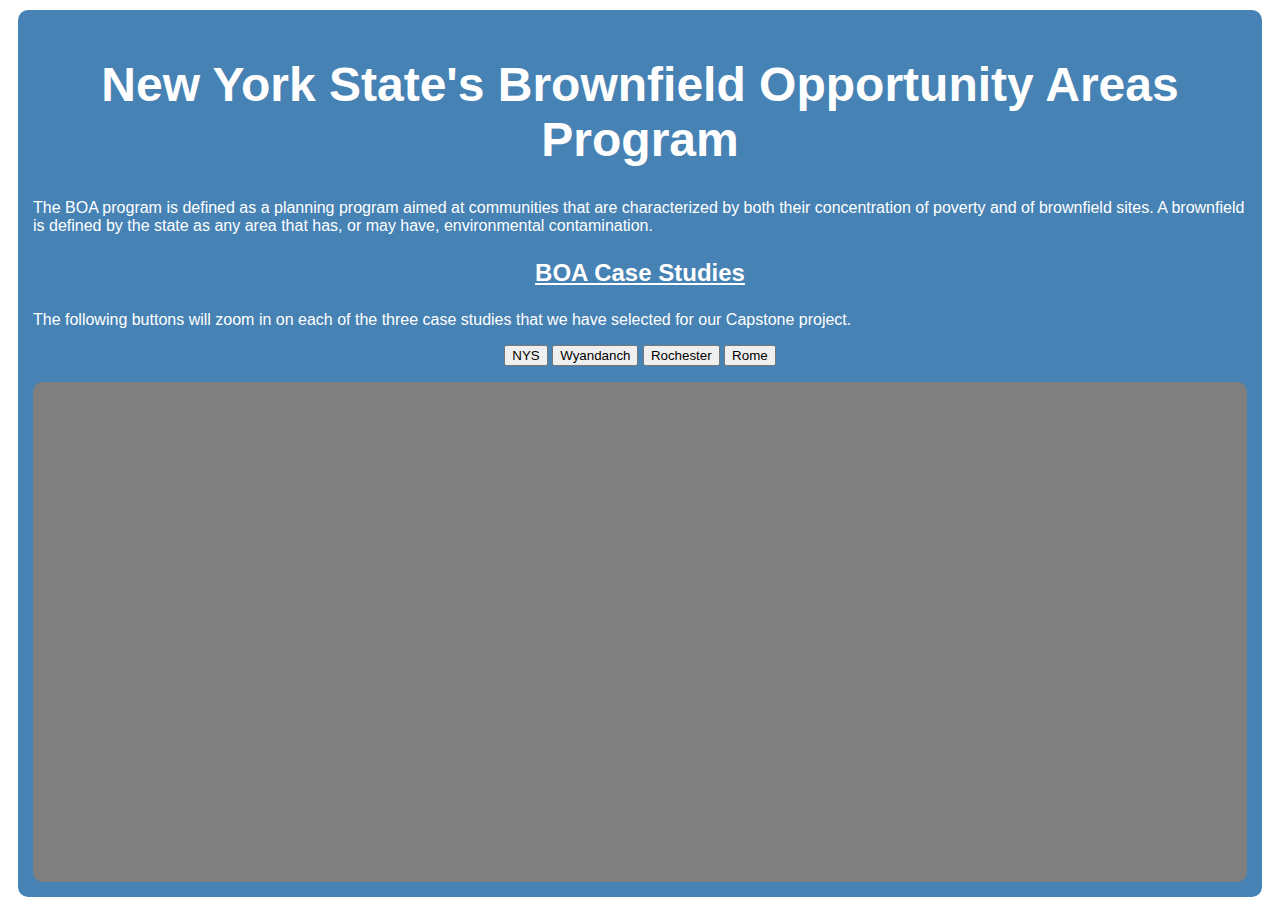
<file: index.html>
<!doctype html>

<html lang="en">
<head>
  <meta charset="utf-8">

  <title>NYS BOA Program</title>
  <meta name="description" content="The HTML5 Herald">
  <meta name="Sleviathan" content="SitePoint">

  <link rel="stylesheet" href="css/style.css">
  <link rel="stylesheet" href="http://cdn.leafletjs.com/leaflet/v0.7.7/leaflet.css"/>
 
</head>
<div id="backgroundDIV">
<body>
      <center>
      <h1>
    New York State's Brownfield Opportunity Areas Program
    </h1>
      <p align="left">
        The BOA program is defined as a planning program aimed at communities that are characterized by both their concentration of poverty and of brownfield sites.  A brownfield is defined by the state as any area that has, or may have, environmental contamination.
      </p>
      <h3>
    <u>BOA Case Studies</u>
    </h3>

      <p align="left">
        The following buttons will zoom in on each of the three case studies that we have selected for our Capstone project.
      </p>

      <p>
      <button id="NYSButton" class="myButton">NYS</button>
      <button id="WyandanchButton" class="myButton">Wyandanch</button>
      <button id="RochesterButton" class="myButton">Rochester</button>
      <button id="RomeButton" class="myButton">Rome</button>
      </p>

  <div id="BOAmap"></div>


  <script src="http://cdn.leafletjs.com/leaflet/v0.7.7/leaflet.js"></script>
  <script src="https://code.jquery.com/jquery-2.2.0.min.js"></script>
  <script type="text/javascript">



  //CartoDB Basemap
  var layer = L.tileLayer('http://{s}.basemaps.cartocdn.com/dark_all/{z}/{x}/{y}.png',{
    attribution: '&copy; <a href="http://www.openstreetmap.org/copyright">OpenStreetMap</a> contributors, &copy; <a href="http://cartodb.com/attributions">CartoDB</a>'
  });
 
  var BOAPoints = {"type":"FeatureCollection","bbox":[-79.13281832639552,40.58413049229303,-73.28677750355563,43.60464171561776],"features":[{"type":"Feature","geometry":{"type":"Point","coordinates":[-79.04305062948664,43.11806173390771]},"properties":{"Id":"0","BOA_Name":"Niagara Falls Highland Community","Date_des":"December 2015","ORIG_FID":"0"}},{"type":"Feature","geometry":{"type":"Point","coordinates":[-73.56510645223885,40.76133008289763]},"properties":{"Id":"0","BOA_Name":"New Cassell","Date_des":"December 2015","ORIG_FID":"1"}},{"type":"Feature","geometry":{"type":"Point","coordinates":[-78.18261296412409,42.99708756893802]},"properties":{"Id":"0","BOA_Name":"Batavia Opportunity Area","Date_des":"April 2015","ORIG_FID":"2"}},{"type":"Feature","geometry":{"type":"Point","coordinates":[-73.36216101970355,40.750388936610186]},"properties":{"Id":"0","BOA_Name":"Wyandanch Downtown","Date_des":"April 2015","ORIG_FID":"3"}},{"type":"Feature","geometry":{"type":"Point","coordinates":[-73.56717631579231,43.28246944957296]},"properties":{"Id":"0","BOA_Name":"Fort Edward Northeast Industrial","Date_des":"April 2015","ORIG_FID":"4"}},{"type":"Feature","geometry":{"type":"Point","coordinates":[-75.36191210021668,43.616907847034426]},"properties":{"Id":"0","BOA_Name":"Village of Lyons Falls","Date_des":"April 2015","ORIG_FID":"5"}},{"type":"Feature","geometry":{"type":"Point","coordinates":[-77.5949564081189,43.139086359108724]},"properties":{"Id":"0","BOA_Name":"Vacuum Oil-South Genesee River Corridor","Date_des":"April 2015","ORIG_FID":"6"}},{"type":"Feature","geometry":{"type":"Point","coordinates":[-78.88440689429085,43.0341733220526]},"properties":{"Id":"0","BOA_Name":"City of North Tonawanda","Date_des":"April 2015","ORIG_FID":"7"}},{"type":"Feature","geometry":{"type":"Point","coordinates":[-77.69053767075114,43.17211400237249]},"properties":{"Id":"0","BOA_Name":"Lyell-Lake-State a/k/a LYLAKS","Date_des":"April 2015","ORIG_FID":"8"}},{"type":"Feature","geometry":{"type":"Point","coordinates":[-75.44971057510915,43.20528705920949]},"properties":{"Id":"0","BOA_Name":"Downtown Rome","Date_des":"April 2015","ORIG_FID":"9"}},{"type":"Feature","geometry":{"type":"Point","coordinates":[-77.30347017685554,43.0696250781235]},"properties":{"Id":"0","BOA_Name":"Village of Macedon Waterfront & Downtown","Date_des":"April 2015","ORIG_FID":"10"}},{"type":"Feature","geometry":{"type":"Point","coordinates":[-73.80544911280579,40.69875444566085]},"properties":{"Id":"0","BOA_Name":"Jamaica","Date_des":"April 2015","ORIG_FID":"11"}},{"type":"Feature","geometry":{"type":"Point","coordinates":[-73.92911522023579,40.81402144442415]},"properties":{"Id":"0","BOA_Name":"Port Morris Harlem Riverfront","Date_des":"April 2015","ORIG_FID":"12"}},{"type":"Feature","geometry":{"type":"Point","coordinates":[-79.23001034556535,42.10073715780264]},"properties":{"Id":"0","BOA_Name":"Chadakoin River Central/Eastern","Date_des":"April 2015","ORIG_FID":"13"}},{"type":"Feature","geometry":{"type":"Point","coordinates":[-75.88304702248382,42.111771978449845]},"properties":{"Id":"0","BOA_Name":"Brandywine Corridor","Date_des":"December 2015","ORIG_FID":"14"}},{"type":"Feature","geometry":{"type":"Point","coordinates":[-73.62231992214186,40.853395785504254]},"properties":{"Id":"0","BOA_Name":"The Orchard","Date_des":"December 2015","ORIG_FID":"15"}},{"type":"Feature","geometry":{"type":"Point","coordinates":[-75.96312979941781,42.11349247480881]},"properties":{"Id":"0","BOA_Name":"Endicott Johnson Industrial Spine","Date_des":"December 2015","ORIG_FID":"16"}},{"type":"Feature","geometry":{"type":"Point","coordinates":[-73.70033685034228,42.76578033909971]},"properties":{"Id":"0","BOA_Name":"Cohoes Boulevard","Date_des":"December 2015","ORIG_FID":"17"}},{"type":"Feature","geometry":{"type":"Point","coordinates":[-76.4970666439765,43.46456060081202]},"properties":{"Id":"0","BOA_Name":"Oswego Canal Corridor","Date_des":"September 2015","ORIG_FID":"18"}},{"type":"Feature","geometry":{"type":"Point","coordinates":[-78.68790084540737,43.176483925807204]},"properties":{"Id":"0","BOA_Name":"City of Lockport","Date_des":"December 2015","ORIG_FID":"19"}},{"type":"Feature","geometry":{"type":"Point","coordinates":[-78.44092525175733,42.09139926929096]},"properties":{"Id":"0","BOA_Name":"City of Olean NW Quadrant","Date_des":"December 2015","ORIG_FID":"20"}},{"type":"Feature","geometry":{"type":"Point","coordinates":[-76.97632269886606,42.8761157623375]},"properties":{"Id":"0","BOA_Name":"Geneva North End","Date_des":"December 2015","ORIG_FID":"21"}},{"type":"Feature","geometry":{"type":"Point","coordinates":[-74.01508374637557,40.65393802661798]},"properties":{"Id":"0","BOA_Name":"Sunset Park","Date_des":"December 2015","ORIG_FID":"22"}},{"type":"Feature","geometry":{"type":"Point","coordinates":[-76.16255949098442,43.07477342845074]},"properties":{"Id":"0","BOA_Name":"Hiawatha Boulevard and Lodi Street","Date_des":"September 2015","ORIG_FID":"23"}},{"type":"Feature","geometry":{"type":"Point","coordinates":[-76.40917909423443,43.321686789348064]},"properties":{"Id":"0","BOA_Name":"City of Fulton","Date_des":"September 2015","ORIG_FID":"24"}},{"type":"Feature","geometry":{"type":"Point","coordinates":[-74.0348596680247,42.865527244362596]},"properties":{"Id":"0","BOA_Name":"Rotterdam Junction","Date_des":"December 2015","ORIG_FID":"25"}}]}

  var NYS = [43.117024,-75.805664];
  var Wyandanch = [40.750388936610186,-73.36216101970355];
  var Rochester = [43.139086359108724,-77.5949564081189];
  var Rome = [43.20528705920949,-75.44971057510915];
  var StateZoom = 6;
  var CaseStudyZoom = 10;

  var map = L.map('BOAmap').setView(NYS, StateZoom);
  map.addLayer(layer)
  
  var points = L.geoJson(BOAPoints, {}).addTo(map);
  
  var zoompanOptions = {
    animate: true,
    pan: panOptions
  }
  var panOptions = {
    duration: 10
  }

points.bindPopup("Brownfield Opportunity Area")


    $(".myButton").click(function() {
      if($(this).attr('id') == 'WyandanchButton' ) {
        map.setView(Wyandanch, CaseStudyZoom, zoompanOptions);
      } 
      else if($(this).attr('id') == 'RochesterButton' ) {
        map.setView(Rochester, CaseStudyZoom, zoompanOptions);
      }
      else if($(this).attr('id') == 'RomeButton' ) {
        map.setView(Rome, CaseStudyZoom, zoompanOptions);
      }
      else {
        map.setView(NYS, StateZoom, zoompanOptions);
      }
    });

  </script>
</body>
</div>
</html>
</file>
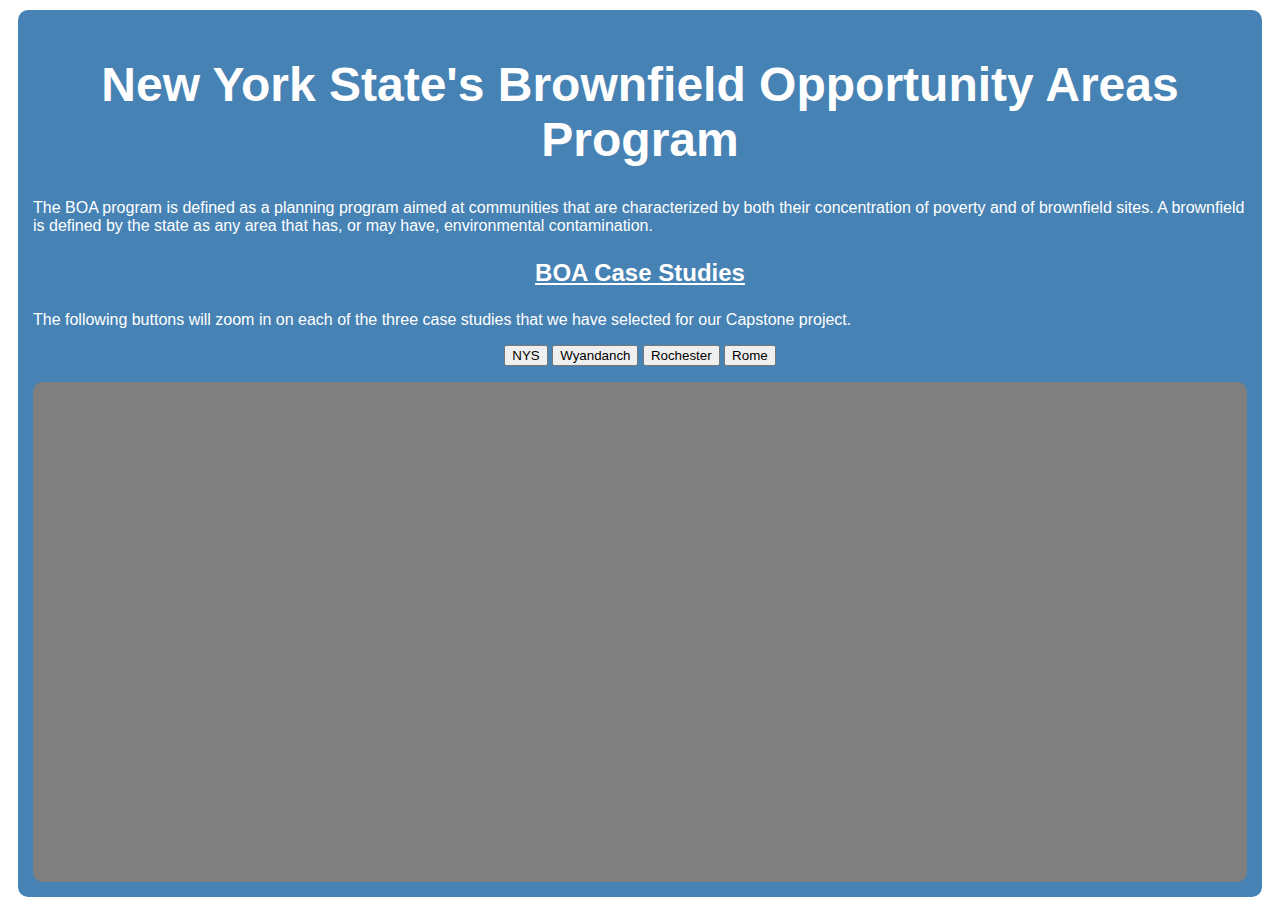
<file: index3.html>
<!doctype html>

<html lang="en">
<head>
  <meta charset="utf-8">

  <title>NYS BOA Program</title>
  <meta name="description" content="The HTML5 Herald">
  <meta name="Sleviathan" content="SitePoint">

  <link rel="stylesheet" href="css/style.css">
  <link rel="stylesheet" href="http://cdn.leafletjs.com/leaflet/v0.7.7/leaflet.css"/>
 
</head>
<div id="backgroundDIV">
<body>
      <center>
      <h1>
    New York State's Brownfield Opportunity Areas Program
    </h1>
      <p align="left">
        The BOA program is defined as a planning program aimed at communities that are characterized by both their concentration of poverty and of brownfield sites.  A brownfield is defined by the state as any area that has, or may have, environmental contamination.
      </p>
      <h3>
    <u>BOA Case Studies</u>
    </h3>

      <p align="left">
        The following buttons will zoom in on each of the three case studies that we have selected for our Capstone project.
      </p>


      <p>
      <button id="NYSButton" class="myButton">NYS</button>
      <button id="WyandanchButton" class="myButton">Wyandanch</button>
      <button id="RochesterButton" class="myButton">Rochester</button>
      <button id="RomeButton" class="myButton">Rome</button>
      </p>
  

  <div id="infoWindow"></div>
  <div id="BOAmap"></div>


  <script src="http://cdn.leafletjs.com/leaflet/v0.7.7/leaflet.js"></script>
  <script src="https://code.jquery.com/jquery-2.2.0.min.js"></script>
  <script src="js/script.js">



  





    

  </script>
</body>
</div>
</html>
</file>
<file: css/style.css>
#backgroundDIV {
		  background-color: steelblue;
		  color: white;
		  margin: 10px;
		  padding: 15px;
		  font-family: sans-serif;
		  border-radius: 10px;
		}
		p {
		  font-size: 100%
		}

		h1 {font-size:300%}
		h3 {font-size:150%}

		img {
		  height: 300px;
		}

#BOAmap {
	   	width: 100%;
	   	height: 500px;
   		color: black;
   		background-color: gray;
   		border-radius: 10px;}		   


/*#infoWindow {
       background: #FFFFFF;
       padding: 15px;
       border-radius: 10px;
       font-size: 30px;
       position: relative;
       top: -78px;
       width: auto;
       display: inline;
       margin-left: 20px;
     }*/
</file>
